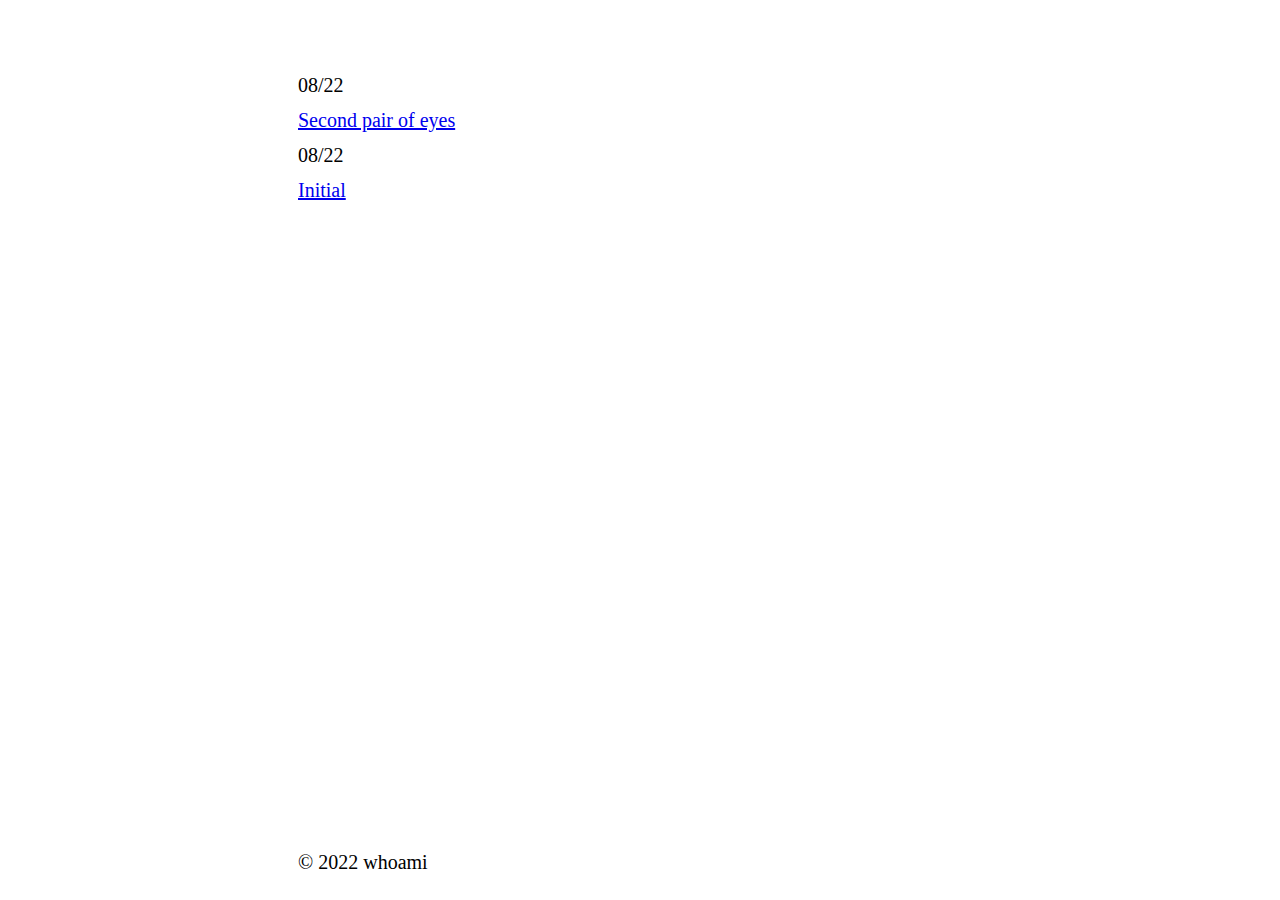
<file: index.html>
<html lang=en>
<meta charset=utf-8>
<title>My minimal blog by Bartosz Ciulkin</title>
<meta name=viewport content="width=device-width,initial-scale=1">
<link rel="stylesheet" href="css/main.css">
<link rel=icon href="data:;base64,=">
    <main>
        <div class="par">
            <div>08/22</div>
            <div><a href="posts/second_pair_of_eyes.html">Second pair of eyes</a></div>
            <div>08/22</div>
            <div><a href="posts/initial.html">Initial</a></div>
        </div>
    </main>
<footer>
    <p>© 2022 whoami</p>
</footer>
</html>
</file>
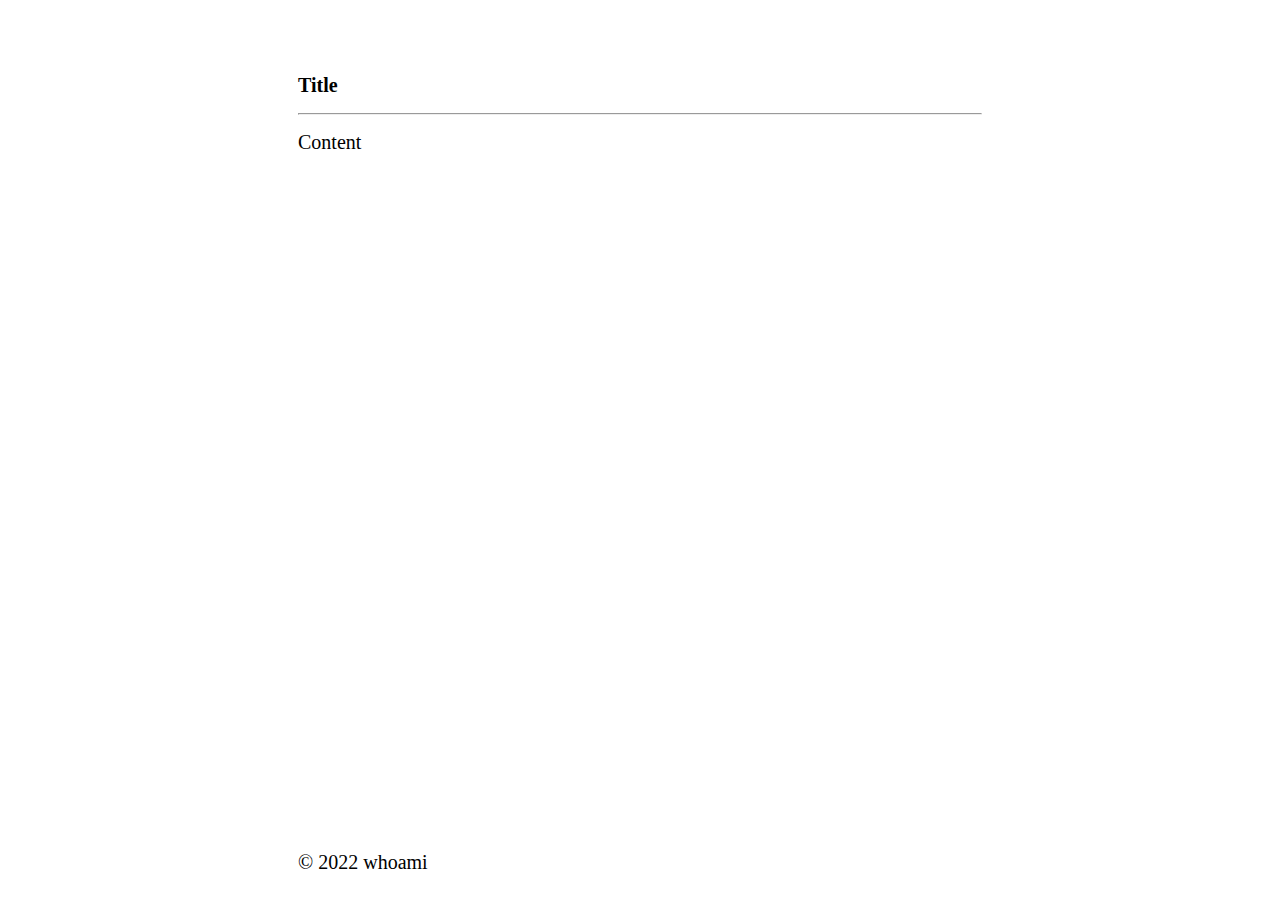
<file: template.html>
<!doctypehtml>

<html lang=en>
    <meta charset=utf-8>
    <title>Culture matters</title>
    <meta name=viewport content="width=device-width,initial-scale=1">
    <link rel="stylesheet" href="../css/main.css">
    <link rel=icon href="data:;base64,=">
    <header>
        <strong>Title</strong>
        <hr>
    </header>
    <main>
        Content
        <footer>
            <p>© 2022 whoami</p>
        </footer>
    </main>
</html>
</file>
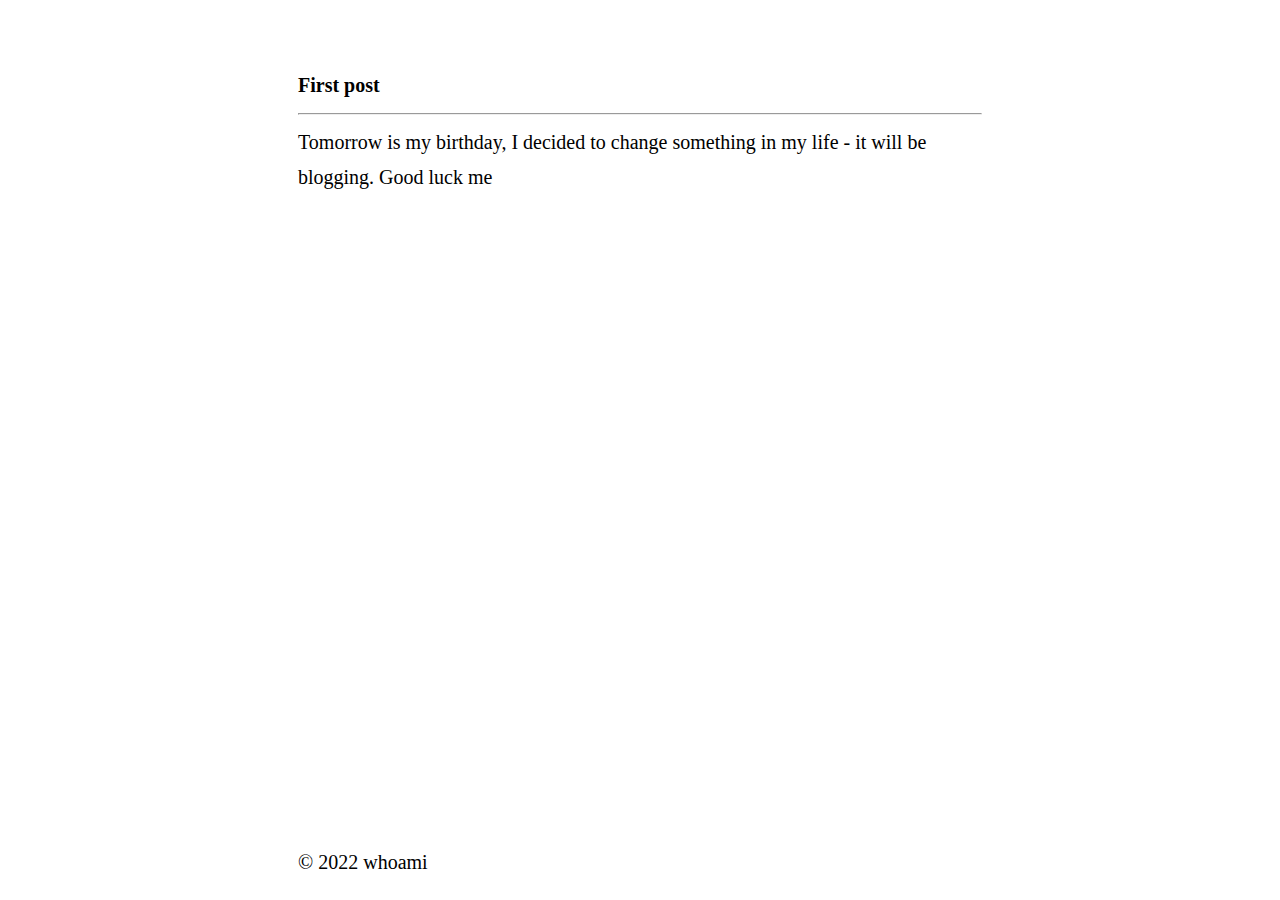
<file: posts/initial.html>
<!doctypehtml>

<html lang=en>
<meta charset=utf-8>
<title>Culture matters</title>
<meta name=viewport content="width=device-width,initial-scale=1">
<link rel="stylesheet" href="../css/main.css">
<link rel=icon href="data:;base64,=">
<header>
    <strong>First post</strong>
    <hr>
</header>
<main>
    Tomorrow is my birthday, I decided to change something in my life - it will be blogging. Good luck me
    <footer>
        <p>© 2022 whoami</p>
    </footer>
</main>
</html>
</file>
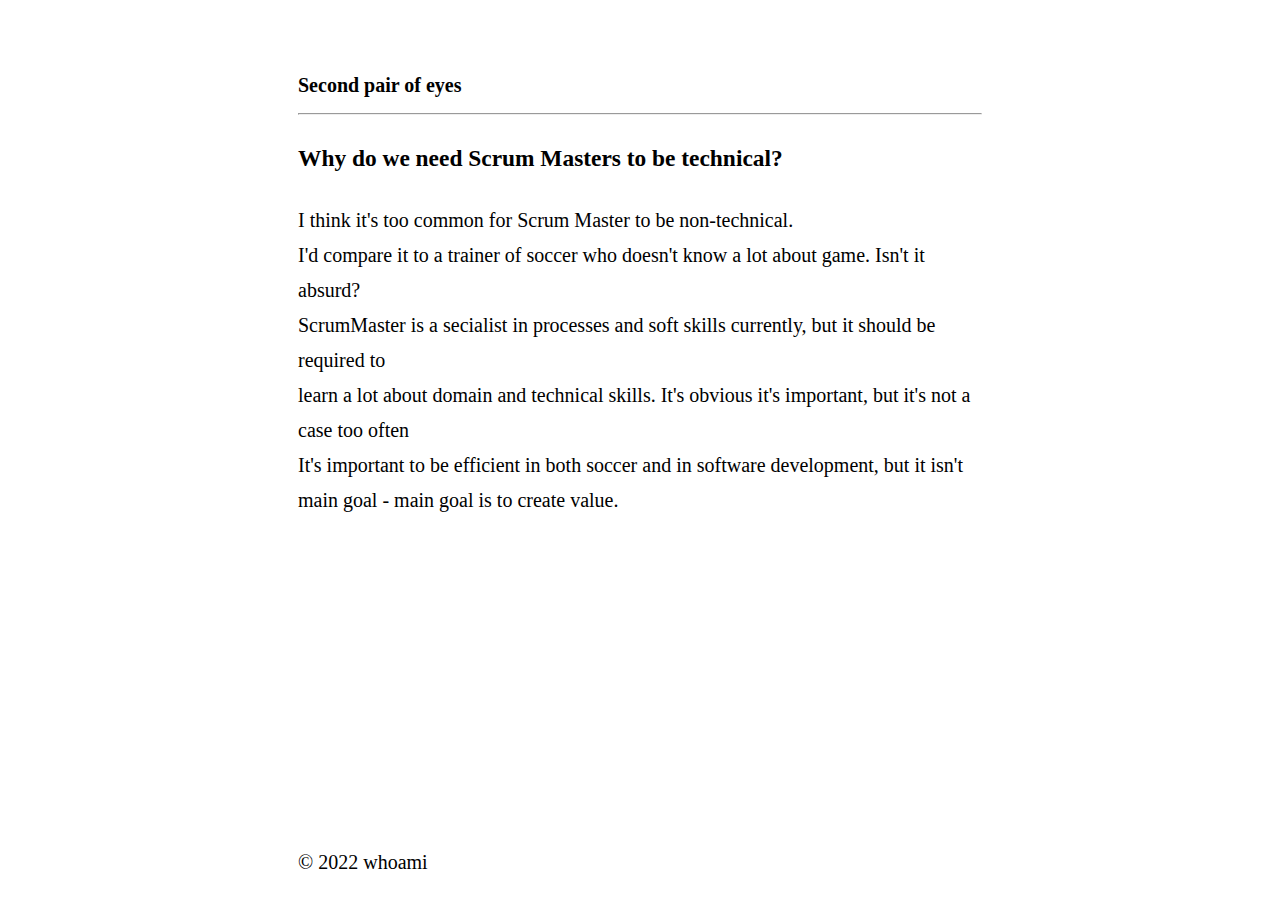
<file: posts/second_pair_of_eyes.html>
<!doctypehtml>

<html lang=en>
<meta charset=utf-8>
<title>Culture matters</title>
<meta name=viewport content="width=device-width,initial-scale=1">
<link rel="stylesheet" href="../css/main.css">
<link rel=icon href="data:;base64,=">
<header>
    <strong>Second pair of eyes</strong>
    <hr>
</header>
<main>
    <h3>Why do we need Scrum Masters to be technical?</h3>
    <p>
        I think it's too common for Scrum Master to be non-technical.<br>
        I'd compare it to a trainer of soccer who doesn't know a lot about game. Isn't it absurd?<br>
        ScrumMaster is a secialist in processes and soft skills currently, but it should be required to<br> learn a lot
        about domain and technical skills.
        It's obvious it's important, but it's not a case too often<br>
        It's important to be efficient in both soccer and in software development, but it isn't main goal - main goal is
        to create value.
    </p>
    <footer>
        <p>© 2022 whoami</p>
    </footer>
</main>
</html>
</file>
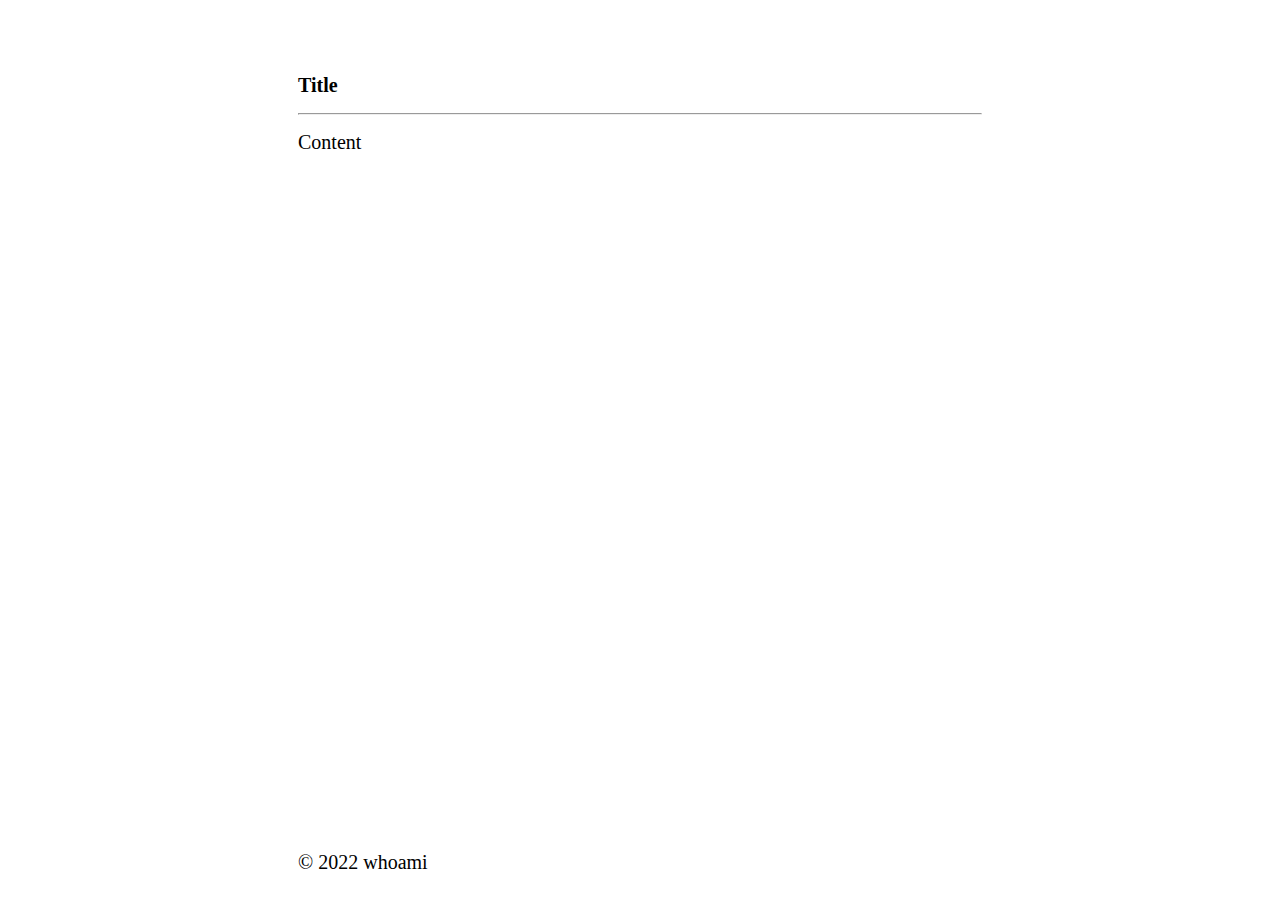
<file: posts/third.html>
<!doctypehtml>

<html lang=en>
<meta charset=utf-8>
<title>Culture matters</title>
<meta name=viewport content="width=device-width,initial-scale=1">
<link rel="stylesheet" href="../css/main.css">
<link rel=icon href="data:;base64,=">
<header>
    <strong>Title</strong>
    <hr>
</header>
<main>
    Content
    <footer>
        <p>© 2022 whoami</p>
    </footer>
</main>
</html>
</file>
<file: css/main.css>
html {
    max-width: 70ch;
    padding: 3em 1em;
    margin: auto;
    line-height: 1.75;
    font-size: 1.25em;
}
img {
    max-width: 100%;
    height: auto
}
footer {
    position: absolute;
    bottom: 0;
    min-height:50px;
}
</file>
